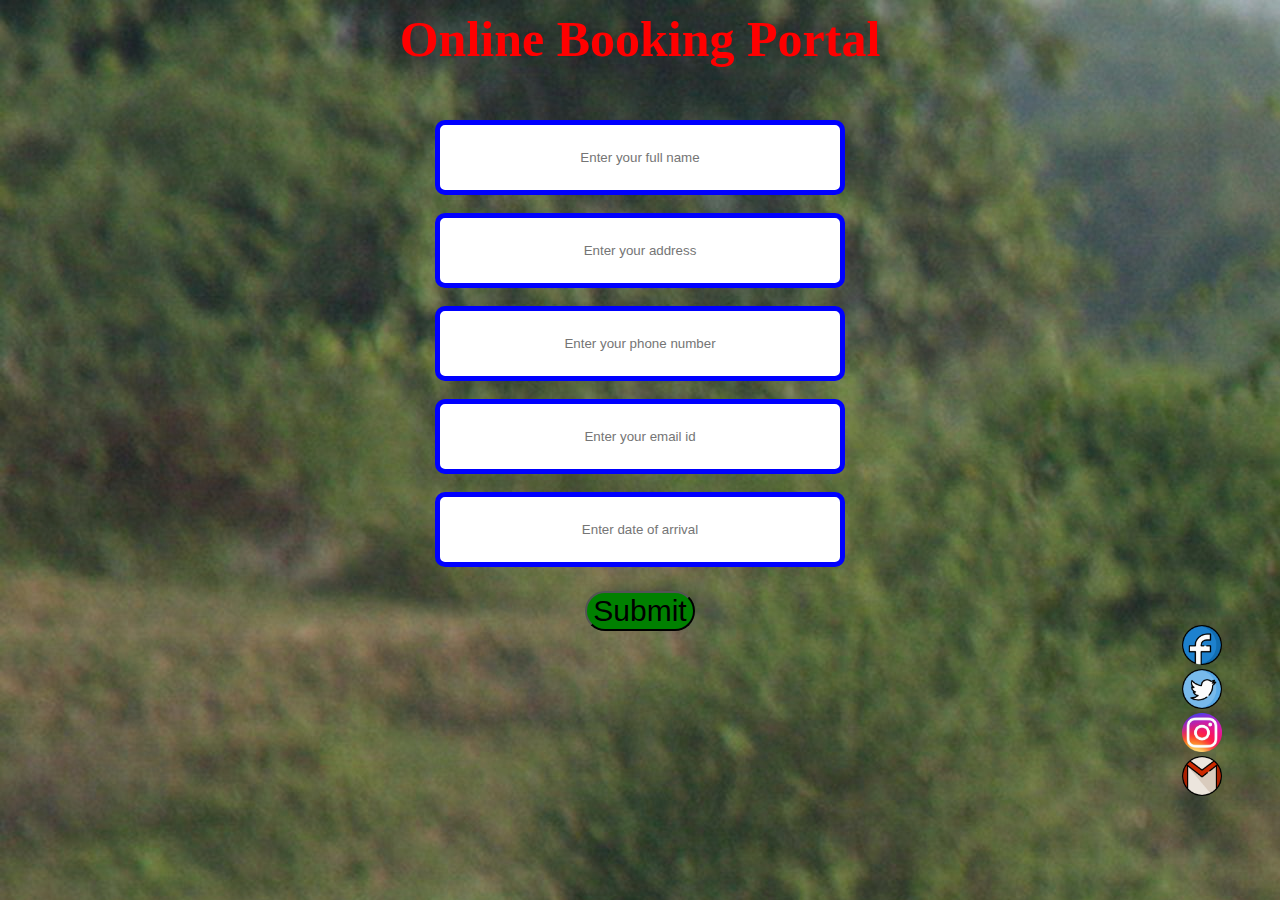
<file: formvalid.html>
<!DOCTYPE html>
<html>
<head>
	<meta charset="UTF-8">
	<title>Validation</title>
	<style type="text/css">

h1
{
	color: red;
	font-family: cursive;
	font-size: 50px;
	margin-top: 10px;
}

input[type=text]
{
	display: block;
	padding: 25px;
	text-align: center;
	border-radius: 10px;
	border: 5px solid blue;
	width: 350px;
}
input[type=text]:hover
{
	box-shadow: 0 10px 18px 0 rgb(0,0,0,0.9);
	 font-size: 25px;
	 border-color: red;
}
input[type=submit]
{
	display: inline-block;
	background-color: green;
	text-align: center;
	font-size: 30px;
	border-radius: 45px;
	transform: translateY(6px);
	cursor: pointer;
}
input[type=submit]:hover
{
	 box-shadow: 0 10px 18px 0 rgb(0,0,0,0.9);
	 font-size: 40px;
}
.cont
		{
			float: right;
			width: 30px;
			margin-right: 60px;
			text-align: center;
			color: #FFFFFF;
		}
.cont img:hover
		{
				box-shadow: 0 20px 20px 0 rgb(0,0,0,5);
				width: 50px;
				border-radius: 50%;
		}
	</style>
	 <script type="text/javascript">
		function FormData()
		{
			var firstname=document.forms["Valid"]["fname"];
			var address=document.forms["Valid"]["add"];
			var phone=document.forms["Valid"]["num"];
			var mail=document.forms["Valid"]["email"];
			//var d=document.forms["valid"]["date"];
		
			if(firstname.value=="")
			{
				window.alert("Enter your full name");
				firstname.focus();
				return false;
			}
			if (address.value== "")
			{
				window.alert("Please Enter your address");
				address.focus();
				return false;
			}

			if (phone.value== "")
			{
				window.alert("Please Enter your phone number");
				phone.focus();
				return false;
			}

			if (mail.value== "")
			{
				window.alert("Please Enter your email id");
				mail.focus();
				return false;
			}

			if(mail.value.indexOf('@')<0)
			{
				window.alert("Invalid email id");
				mail.focus();
				return false;
			}

			if(mail.value.indexOf(".com")<0)
			{
				window.alert("Invalid email id");
				mail.focus();
				return false;
			}
			// if(d.value=="")
			// {
			// 	window.alert("Enter the date of arrival");
			// 	d.focus();
			// 	return false;
			// }

		}
	</script>
</head>
<body background="images/banner7.jpg"> <center>
	<h1>Online Booking Portal</h1><br>
	
		
			<form name="Valid" method="POST" onsubmit="return FormData()">
					<input type="text" name="fname" placeholder="Enter your full name"><br>
					<input type="text" name="add" placeholder="Enter your address"><br>
					<input type="text" name="num" placeholder="Enter your phone number"><br>
					<input type="text" name="email" placeholder="Enter your email id"><br>
					<input type="text" name="date" placeholder="Enter date of arrival">
					<br>
					<div class="button">
					<input type="submit" name="signup" value="Submit">	
					</div>		
			</form>


			<div class="cont">
					<a href="https://www.facebook.com/gujtourism"><img src="icons/facebook.png" width="40px"></a>
					<a href="https://twitter.com/GujratTourism"><img src="icons/twitter.png" width="40px"></a>
					<a href="https://www.instagram.com/gujrattourism"><img src="icons/instagram.png" width="40px"></a>
					<a href="mailto:info@gujrattourism.com"><img src="icons/gmail.png" width="40px"></a>
					
				</div>
		
</body>
</html>
</file>
